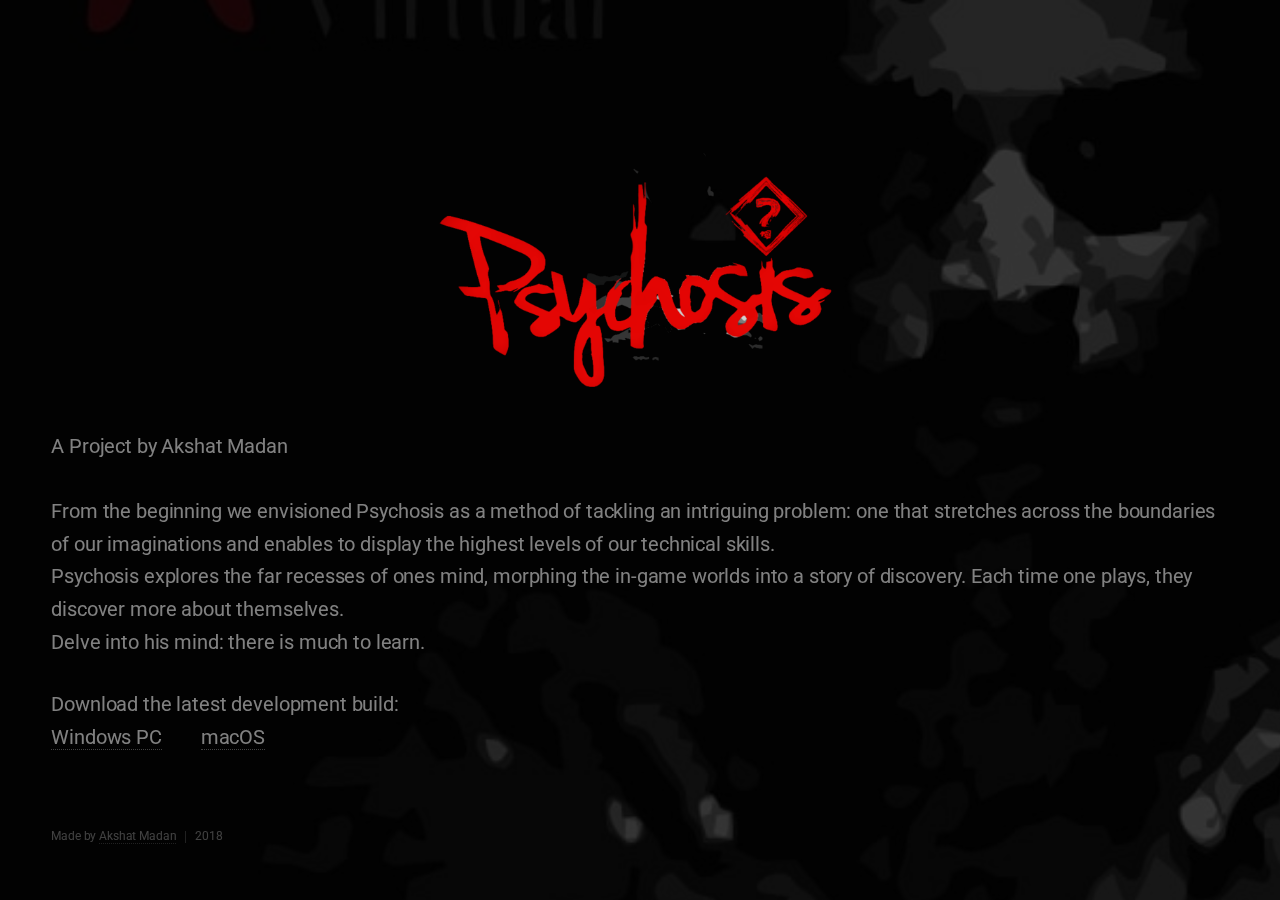
<file: Psychosis/index.html>
<!DOCTYPE HTML>
<html>
	<head>
		<title>Psychosis | Akshat Madan</title>
		<meta charset="utf-8" />
		<meta name="viewport" content="width=device-width, initial-scale=1, user-scalable=no" />
		<link rel="stylesheet" href="assets/css/main.css" />

    <link rel="apple-touch-icon" sizes="180x180" href="/apple-touch-icon.png">
    <link rel="icon" type="image/png" sizes="32x32" href="/favicon-32x32.png">
    <link rel="icon" type="image/png" sizes="16x16" href="/favicon-16x16.png">
    <link rel="manifest" href="/manifest.json">
    <link rel="mask-icon" href="/safari-pinned-tab.svg" color="#5bbad5">
    <meta name="theme-color" content="#ffffff">
    <link rel="shortcut icon" type="image/x-icon" href="favicon.ico" />

	</head>
	<body class="is-preload">

		<!-- Header -->
			<header id="header">
				<p><img src="logo.png" alt="" class="center"></p>
				<p>A Project by Akshat Madan<br /> <br />
          From the beginning we envisioned Psychosis as a method of tackling an intriguing problem: one that stretches across the boundaries of our imaginations and enables to display the highest levels of our technical skills.<br />Psychosis explores the far recesses of ones mind, morphing the in-game worlds into a story of discovery. Each time one plays, they discover more about themselves.<br />Delve into his mind: there is much to learn.</p>

        <p>Download the latest development build:<br />
          <a href="https://drive.google.com/open?id=14AL0xWpOpn1AprdVGHlUJSiVSusT1ACV" download>Windows PC</a>&nbsp;&nbsp;&nbsp;&nbsp;&nbsp;&nbsp;&nbsp;&nbsp;<a href="https://drive.google.com/open?id=1jBmAmL-xZ2YCIJZlztob8Wl3tSVGEM3O" download>macOS</a><br />
        </p>
			</header>

		<!-- Footer -->
			<footer id="footer">
				<ul class="copyright">
					<li>Made by <a href="https://spice135.github.io/">Akshat Madan</a></li><li>2018</li>
				</ul>
			</footer>

		<!-- Scripts -->
			<script src="assets/js/main.js"></script>

	</body>
</html>
</file>
<file: Psychosis/assets/css/main.css>
@import url(font-awesome.min.css);
@import url("https://fonts.googleapis.com/css?family=Roboto:400,700");

/*
	Eventually by HTML5 UP
	html5up.net | @ajlkn
	Free for personal and commercial use under the CCA 3.0 license (html5up.net/license)
*/

html, body, div, span, applet, object,
iframe, h1, h2, h3, h4, h5, h6, p, blockquote,
pre, a, abbr, acronym, address, big, cite,
code, del, dfn, em, img, ins, kbd, q, s, samp,
small, strike, strong, sub, sup, tt, var, b,
u, i, center, dl, dt, dd, ol, ul, li, fieldset,
form, label, legend, table, caption, tbody,
tfoot, thead, tr, th, td, article, aside,
canvas, details, embed, figure, figcaption,
footer, header, hgroup, menu, nav, output, ruby,
section, summary, time, mark, audio, video {
	margin: 0;
	padding: 0;
	border: 0;
	font-size: 100%;
	font: inherit;
	vertical-align: baseline;}

article, aside, details, figcaption, figure,
footer, header, hgroup, menu, nav, section {
	display: block;}

body {
	line-height: 1;
}

ol, ul {
	list-style: none;
}

blockquote, q {
	quotes: none;
}

	blockquote:before, blockquote:after, q:before, q:after {
		content: '';
		content: none;
	}

table {
	border-collapse: collapse;
	border-spacing: 0;
}

body {
	-webkit-text-size-adjust: none;
}

mark {
	background-color: transparent;
	color: inherit;
}

input::-moz-focus-inner {
	border: 0;
	padding: 0;
}

input, select, textarea {
	-moz-appearance: none;
	-webkit-appearance: none;
	-ms-appearance: none;
	appearance: none;
}

/* Basic */

	@-ms-viewport {
		width: device-width;
	}

	body {
		-ms-overflow-style: scrollbar;
	}

	@media screen and (max-width: 480px) {

		html, body {
			min-width: 320px;
		}

	}

	html {
		box-sizing: border-box;
	}

	*, *:before, *:after {
		box-sizing: inherit;
	}

	html, body {
		height: 100%;
		overflow-x: hidden;
		width: 100%;
	}

		@media screen and (max-height: 640px) {

			html, body {
				height: auto;
				min-height: 100%;
			}

		}

	body {
		display: -moz-flex;
		display: -webkit-flex;
		display: -ms-flex;
		display: flex;
		-moz-flex-direction: column;
		-webkit-flex-direction: column;
		-ms-flex-direction: column;
		flex-direction: column;
		-moz-justify-content: center;
		-webkit-justify-content: center;
		-ms-justify-content: center;
		justify-content: center;
		background-color: #000;
		padding: 6em 4em 4em 4em;
	}

		body.is-preload *, body.is-preload *:before, body.is-preload *:after {
			-moz-animation: none !important;
			-webkit-animation: none !important;
			-ms-animation: none !important;
			animation: none !important;
			-moz-transition: none !important;
			-webkit-transition: none !important;
			-ms-transition: none !important;
			transition: none !important;
		}

		body > * {
			position: relative;
			z-index: 2;
		}

		@media screen and (max-width: 1680px) {

			body {
				padding: 6em 3.5em 3.5em 3.5em;
			}

		}

		@media screen and (max-width: 736px) {

			body {
				padding: 5em 2em 2em 2em;
			}

		}

		@media screen and (max-width: 360px) {

			body {
				padding: 5em 1.25em 1.25em 1.25em;
			}

		}

/* BG */

	#bg {
		-moz-transition: opacity 2s ease-in-out;
		-webkit-transition: opacity 2s ease-in-out;
		-ms-transition: opacity 2s ease-in-out;
		transition: opacity 2s ease-in-out;
		height: 100%;
		left: 0;
		opacity: 0.25;
		position: fixed;
		top: 0;
		width: 100%;
		z-index: 1;
	}

		#bg div {
			-moz-transition: opacity 3s ease, visibility 3s;
			-webkit-transition: opacity 3s ease, visibility 3s;
			-ms-transition: opacity 3s ease, visibility 3s;
			transition: opacity 3s ease, visibility 3s;
			background-size: cover;
			height: 100%;
			left: 0;
			opacity: 0;
			position: absolute;
			top: 0;
			visibility: hidden;
			width: 150%;
		}

			#bg div.visible {
				-moz-animation: bg 45s linear infinite;
				-webkit-animation: bg 45s linear infinite;
				-ms-animation: bg 45s linear infinite;
				animation: bg 45s linear infinite;
				opacity: 1;
				visibility: visible;
				z-index: 1;
			}

				#bg div.visible.top {
					z-index: 2;
				}

				@media screen and (max-width: 1280px) {

					#bg div.visible {
						-moz-animation: bg 29.25s linear infinite;
						-webkit-animation: bg 29.25s linear infinite;
						-ms-animation: bg 29.25s linear infinite;
						animation: bg 29.25s linear infinite;
					}

				}

				@media screen and (max-width: 736px) {

					#bg div.visible {
						-moz-animation: bg 18s linear infinite;
						-webkit-animation: bg 18s linear infinite;
						-ms-animation: bg 18s linear infinite;
						animation: bg 18s linear infinite;
					}

				}

			#bg div:only-child {
				-moz-animation-direction: alternate !important;
				-webkit-animation-direction: alternate !important;
				-ms-animation-direction: alternate !important;
				animation-direction: alternate !important;
			}

		body.is-preload #bg {
			opacity: 0;
		}

	@-moz-keyframes bg {
		0% {
			-moz-transform: translateX(0);
			-webkit-transform: translateX(0);
			-ms-transform: translateX(0);
			transform: translateX(0);
		}

		100% {
			-moz-transform: translateX(-25%);
			-webkit-transform: translateX(-25%);
			-ms-transform: translateX(-25%);
			transform: translateX(-25%);
		}
	}

	@-webkit-keyframes bg {
		0% {
			-moz-transform: translateX(0);
			-webkit-transform: translateX(0);
			-ms-transform: translateX(0);
			transform: translateX(0);
		}

		100% {
			-moz-transform: translateX(-25%);
			-webkit-transform: translateX(-25%);
			-ms-transform: translateX(-25%);
			transform: translateX(-25%);
		}
	}

	@-ms-keyframes bg {
		0% {
			-moz-transform: translateX(0);
			-webkit-transform: translateX(0);
			-ms-transform: translateX(0);
			transform: translateX(0);
		}

		100% {
			-moz-transform: translateX(-25%);
			-webkit-transform: translateX(-25%);
			-ms-transform: translateX(-25%);
			transform: translateX(-25%);
		}
	}

	@keyframes bg {
		0% {
			-moz-transform: translateX(0);
			-webkit-transform: translateX(0);
			-ms-transform: translateX(0);
			transform: translateX(0);
		}

		100% {
			-moz-transform: translateX(-25%);
			-webkit-transform: translateX(-25%);
			-ms-transform: translateX(-25%);
			transform: translateX(-25%);
		}
	}

/* Type */

	body, input, select, textarea {
		color: rgba(255, 255, 255, 0.75);
		font-family: "Roboto", sans-serif;
		font-size: 12pt;
		font-weight: 400;
		letter-spacing: -0.01em;
		line-height: 1.65em;
	}

		@media screen and (max-width: 1680px) {

			body, input, select, textarea {
				font-size: 12pt;
			}

		}

		@media screen and (max-width: 1280px) {

			body, input, select, textarea {
				font-size: 11pt;
			}

		}

		@media screen and (max-width: 980px) {

			body, input, select, textarea {
				font-size: 12pt;
			}

		}

		@media screen and (max-width: 736px) {

			body, input, select, textarea {
				font-size: 12pt;
			}

		}

		@media screen and (max-width: 480px) {

			body, input, select, textarea {
				font-size: 12pt;
			}

		}

	a {
		-moz-transition: border-bottom-color 0.2s ease, color 0.2s ease;
		-webkit-transition: border-bottom-color 0.2s ease, color 0.2s ease;
		-ms-transition: border-bottom-color 0.2s ease, color 0.2s ease;
		transition: border-bottom-color 0.2s ease, color 0.2s ease;
		border-bottom: dotted 1px rgba(255, 255, 255, 0.25);
		color: #1cb495;
		text-decoration: none;
	}

		a:hover {
			border-bottom-color: transparent;
			color: #1cb495 !important;
			text-decoration: none;
		}

	strong, b {
		color: #fff;
		font-weight: 700;
	}

	em, i {
		font-style: italic;
	}

	p {
		margin: 0 0 2em 0;
	}

	h1, h2, h3, h4, h5, h6 {
		color: #fff;
		font-weight: 700;
		line-height: 1em;
		margin: 0 0 1em 0;
	}

		h1 a, h2 a, h3 a, h4 a, h5 a, h6 a {
			color: inherit;
			text-decoration: none;
		}

	h1 {
		font-size: 2.5em;
		line-height: 1.25em;
	}

	h2 {
		font-size: 1.75em;
		line-height: 1.5em;
	}

	h3 {
		font-size: 1.35em;
		line-height: 1.5em;
	}

	h4 {
		font-size: 1.1em;
		line-height: 1.5em;
	}

	h5 {
		font-size: 0.9em;
		line-height: 1.5em;
	}

	h6 {
		font-size: 0.7em;
		line-height: 1.5em;
	}

	sub {
		font-size: 0.8em;
		position: relative;
		top: 0.5em;
	}

	sup {
		font-size: 0.8em;
		position: relative;
		top: -0.5em;
	}

	blockquote {
		border-left: solid 8px rgba(255, 255, 255, 0.35);
		font-style: italic;
		margin: 0 0 2em 0;
		padding: 0.5em 0 0.5em 2em;
	}

	code {
		background: rgba(255, 255, 255, 0.125);
		border-radius: 6px;
		border: solid 2px rgba(255, 255, 255, 0.35);
		font-family: "Courier New", monospace;
		font-size: 0.9em;
		margin: 0 0.25em;
		padding: 0.25em 0.65em;
	}

	pre {
		-webkit-overflow-scrolling: touch;
		font-family: "Courier New", monospace;
		font-size: 0.9em;
		margin: 0 0 2em 0;
	}

		pre code {
			display: block;
			line-height: 1.75em;
			padding: 1em 1.5em;
			overflow-x: auto;
		}

	hr {
		border: 0;
		border-bottom: solid 2px rgba(255, 255, 255, 0.35);
		margin: 2em 0;
	}

		hr.major {
			margin: 3em 0;
		}

/* Section/Article */

	section.special, article.special {
		text-align: center;
	}

	header p {
		color: rgba(255, 255, 255, 0.5);
		position: relative;
		margin: 0 0 1.5em 0;
	}

	header h2 + p {
		font-size: 1.25em;
		margin-top: -1em;
		line-height: 1.5em;
	}

	header h3 + p {
		font-size: 1.1em;
		margin-top: -0.8em;
		line-height: 1.5em;
	}

	header h4 + p,
	header h5 + p,
	header h6 + p {
		font-size: 0.9em;
		margin-top: -0.6em;
		line-height: 1.5em;
	}

	@media screen and (max-width: 980px) {

		header br {
			display: none;
		}

	}

	@media screen and (max-width: 736px) {

		header br {
			display: inline;
		}

	}

	@media screen and (max-width: 480px) {

		header br {
			display: none;
		}

	}

/* Icon */

	.icon {
		text-decoration: none;
		border-bottom: none;
		position: relative;
	}

		.icon:before {
			-moz-osx-font-smoothing: grayscale;
			-webkit-font-smoothing: antialiased;
			font-family: FontAwesome;
			font-style: normal;
			font-weight: normal;
			text-transform: none !important;
		}

		.icon > .label {
			display: none;
		}

/* List */

	ol {
		list-style: decimal;
		margin: 0 0 2em 0;
		padding-left: 1.25em;
	}

		ol li {
			padding-left: 0.25em;
		}

	ul {
		list-style: disc;
		margin: 0 0 2em 0;
		padding-left: 1em;
	}

		ul li {
			padding-left: 0.5em;
		}

/* Icons */

	ul.icons {
		cursor: default;
		list-style: none;
		padding-left: 0;
	}

		ul.icons li {
			display: inline-block;
			padding: 0 1em 0 0;
		}

			ul.icons li:last-child {
				padding-right: 0;
			}

			ul.icons li .icon:before {
				font-size: 1.25em;
			}

			ul.icons li a {
				color: inherit;
			}

/* Form */

	form {
		margin: 0 0 2em 0;
	}

		form .message {
			text-decoration: none;
			-moz-transition: opacity 0.2s ease-in-out, -moz-transform 0.2s ease-in-out;
			-webkit-transition: opacity 0.2s ease-in-out, -webkit-transform 0.2s ease-in-out;
			-ms-transition: opacity 0.2s ease-in-out, -ms-transform 0.2s ease-in-out;
			transition: opacity 0.2s ease-in-out, transform 0.2s ease-in-out;
			-moz-transform: scale(1.05);
			-webkit-transform: scale(1.05);
			-ms-transform: scale(1.05);
			transform: scale(1.05);
			height: 2.75em;
			line-height: 2.75em;
			opacity: 0;
		}

			form .message:before {
				-moz-osx-font-smoothing: grayscale;
				-webkit-font-smoothing: antialiased;
				font-family: FontAwesome;
				font-style: normal;
				font-weight: normal;
				text-transform: none !important;
			}

			form .message:before {
				margin-right: 0.5em;
			}

			form .message.visible {
				-moz-transform: scale(1);
				-webkit-transform: scale(1);
				-ms-transform: scale(1);
				transform: scale(1);
				opacity: 1;
			}

			form .message.success {
				color: #1cb495;
			}

				form .message.success:before {
					content: '\f00c';
				}

			form .message.failure {
				color: #ff2361;
			}

				form .message.failure:before {
					content: '\f119';
				}

	label {
		color: #fff;
		display: block;
		font-size: 0.9em;
		font-weight: 700;
		margin: 0 0 1em 0;
	}

	@-moz-keyframes focus {
		0% {
			-moz-transform: scale(1);
			-webkit-transform: scale(1);
			-ms-transform: scale(1);
			transform: scale(1);
		}

		50% {
			-moz-transform: scale(1.025);
			-webkit-transform: scale(1.025);
			-ms-transform: scale(1.025);
			transform: scale(1.025);
		}

		100% {
			-moz-transform: scale(1);
			-webkit-transform: scale(1);
			-ms-transform: scale(1);
			transform: scale(1);
		}
	}

	@-webkit-keyframes focus {
		0% {
			-moz-transform: scale(1);
			-webkit-transform: scale(1);
			-ms-transform: scale(1);
			transform: scale(1);
		}

		50% {
			-moz-transform: scale(1.025);
			-webkit-transform: scale(1.025);
			-ms-transform: scale(1.025);
			transform: scale(1.025);
		}

		100% {
			-moz-transform: scale(1);
			-webkit-transform: scale(1);
			-ms-transform: scale(1);
			transform: scale(1);
		}
	}

	@-ms-keyframes focus {
		0% {
			-moz-transform: scale(1);
			-webkit-transform: scale(1);
			-ms-transform: scale(1);
			transform: scale(1);
		}

		50% {
			-moz-transform: scale(1.025);
			-webkit-transform: scale(1.025);
			-ms-transform: scale(1.025);
			transform: scale(1.025);
		}

		100% {
			-moz-transform: scale(1);
			-webkit-transform: scale(1);
			-ms-transform: scale(1);
			transform: scale(1);
		}
	}

	@keyframes focus {
		0% {
			-moz-transform: scale(1);
			-webkit-transform: scale(1);
			-ms-transform: scale(1);
			transform: scale(1);
		}

		50% {
			-moz-transform: scale(1.025);
			-webkit-transform: scale(1.025);
			-ms-transform: scale(1.025);
			transform: scale(1.025);
		}

		100% {
			-moz-transform: scale(1);
			-webkit-transform: scale(1);
			-ms-transform: scale(1);
			transform: scale(1);
		}
	}

	input[type="text"],
	input[type="password"],
	input[type="email"],
	select,
	textarea {
		-moz-appearance: none;
		-webkit-appearance: none;
		-ms-appearance: none;
		appearance: none;
		-moz-transform: scale(1);
		-webkit-transform: scale(1);
		-ms-transform: scale(1);
		transform: scale(1);
		-moz-transition: border-color 0.2s ease, background-color 0.2s ease;
		-webkit-transition: border-color 0.2s ease, background-color 0.2s ease;
		-ms-transition: border-color 0.2s ease, background-color 0.2s ease;
		transition: border-color 0.2s ease, background-color 0.2s ease;
		background-color: transparent;
		border-radius: 6px;
		border: none;
		border: solid 2px rgba(255, 255, 255, 0.35);
		color: inherit;
		display: block;
		outline: 0;
		padding: 0 1em;
		text-decoration: none;
		width: 100%;
	}

		input[type="text"]:invalid,
		input[type="password"]:invalid,
		input[type="email"]:invalid,
		select:invalid,
		textarea:invalid {
			box-shadow: none;
		}

		input[type="text"]:focus,
		input[type="password"]:focus,
		input[type="email"]:focus,
		select:focus,
		textarea:focus {
			-moz-animation: focus 0.1s;
			-webkit-animation: focus 0.1s;
			-ms-animation: focus 0.1s;
			animation: focus 0.1s;
			background-color: rgba(255, 255, 255, 0.125);
			border-color: #1cb495;
		}

	select {
		background-image: url("data:image/svg+xml;charset=utf8,%3Csvg xmlns='http://www.w3.org/2000/svg' width='40' height='40' preserveAspectRatio='none' viewBox='0 0 40 40'%3E%3Cpath d='M9.4,12.3l10.4,10.4l10.4-10.4c0.2-0.2,0.5-0.4,0.9-0.4c0.3,0,0.6,0.1,0.9,0.4l3.3,3.3c0.2,0.2,0.4,0.5,0.4,0.9 c0,0.4-0.1,0.6-0.4,0.9L20.7,31.9c-0.2,0.2-0.5,0.4-0.9,0.4c-0.3,0-0.6-0.1-0.9-0.4L4.3,17.3c-0.2-0.2-0.4-0.5-0.4-0.9 c0-0.4,0.1-0.6,0.4-0.9l3.3-3.3c0.2-0.2,0.5-0.4,0.9-0.4S9.1,12.1,9.4,12.3z' fill='rgba(255, 255, 255, 0.35)' /%3E%3C/svg%3E");
		background-size: 1.25rem;
		background-repeat: no-repeat;
		background-position: calc(100% - 1rem) center;
		height: 2.75em;
		padding-right: 2.75em;
		text-overflow: ellipsis;
	}

		select option {
			color: #fff;
			background: #000;
		}

		select:focus::-ms-value {
			background-color: transparent;
		}

		select::-ms-expand {
			display: none;
		}

	input[type="text"],
	input[type="password"],
	input[type="email"],
	select {
		height: 2.75em;
	}

	textarea {
		padding: 0.75em 1em;
	}

	input[type="checkbox"],
	input[type="radio"] {
		-moz-appearance: none;
		-webkit-appearance: none;
		-ms-appearance: none;
		appearance: none;
		display: block;
		float: left;
		margin-right: -2em;
		opacity: 0;
		width: 1em;
		z-index: -1;
	}

		input[type="checkbox"] + label,
		input[type="radio"] + label {
			text-decoration: none;
			color: rgba(255, 255, 255, 0.75);
			cursor: pointer;
			display: inline-block;
			font-size: 1em;
			font-weight: 400;
			padding-left: 2.4em;
			padding-right: 0.75em;
			position: relative;
		}

			input[type="checkbox"] + label:before,
			input[type="radio"] + label:before {
				-moz-osx-font-smoothing: grayscale;
				-webkit-font-smoothing: antialiased;
				font-family: FontAwesome;
				font-style: normal;
				font-weight: normal;
				text-transform: none !important;
			}

			input[type="checkbox"] + label:before,
			input[type="radio"] + label:before {
				background: rgba(255, 255, 255, 0.125);
				border-radius: 6px;
				border: solid 2px rgba(255, 255, 255, 0.35);
				content: '';
				display: inline-block;
				height: 1.65em;
				left: 0;
				line-height: 1.58125em;
				position: absolute;
				text-align: center;
				top: 0;
				width: 1.65em;
			}

		input[type="checkbox"]:checked + label:before,
		input[type="radio"]:checked + label:before {
			background: #1cb495;
			border-color: #1cb495;
			color: #ffffff;
			content: '\f00c';
		}

		input[type="checkbox"]:focus + label:before,
		input[type="radio"]:focus + label:before {
			border-color: #1cb495;
			box-shadow: 0 0 0 2px #1cb495;
		}

	input[type="checkbox"] + label:before {
		border-radius: 6px;
	}

	input[type="radio"] + label:before {
		border-radius: 100%;
	}

	::-webkit-input-placeholder {
		color: rgba(255, 255, 255, 0.5) !important;
		opacity: 1.0;
	}

	:-moz-placeholder {
		color: rgba(255, 255, 255, 0.5) !important;
		opacity: 1.0;
	}

	::-moz-placeholder {
		color: rgba(255, 255, 255, 0.5) !important;
		opacity: 1.0;
	}

	:-ms-input-placeholder {
		color: rgba(255, 255, 255, 0.5) !important;
		opacity: 1.0;
	}

	.formerize-placeholder {
		color: rgba(255, 255, 255, 0.5) !important;
		opacity: 1.0;
	}

/* Button */

	input[type="submit"],
	input[type="reset"],
	input[type="button"],
	button,
	.button {
		-moz-appearance: none;
		-webkit-appearance: none;
		-ms-appearance: none;
		appearance: none;
		-moz-transition: background-color 0.2s ease-in-out, color 0.2s ease-in-out, opacity 0.2s ease-in-out;
		-webkit-transition: background-color 0.2s ease-in-out, color 0.2s ease-in-out, opacity 0.2s ease-in-out;
		-ms-transition: background-color 0.2s ease-in-out, color 0.2s ease-in-out, opacity 0.2s ease-in-out;
		transition: background-color 0.2s ease-in-out, color 0.2s ease-in-out, opacity 0.2s ease-in-out;
		background-color: #1cb495;
		border-radius: 6px;
		border: 0;
		color: #ffffff !important;
		cursor: pointer;
		display: inline-block;
		font-weight: 700;
		height: 2.75em;
		line-height: 2.75em;
		padding: 0 1.125em;
		text-align: center;
		text-decoration: none;
		white-space: nowrap;
	}

		input[type="submit"]:hover,
		input[type="reset"]:hover,
		input[type="button"]:hover,
		button:hover,
		.button:hover {
			background-color: #1fcaa7;
		}

		input[type="submit"]:active,
		input[type="reset"]:active,
		input[type="button"]:active,
		button:active,
		.button:active {
			background-color: #199e83;
		}

		input[type="submit"].disabled, input[type="submit"]:disabled,
		input[type="reset"].disabled,
		input[type="reset"]:disabled,
		input[type="button"].disabled,
		input[type="button"]:disabled,
		button.disabled,
		button:disabled,
		.button.disabled,
		.button:disabled {
			opacity: 0.5;
		}

		@media screen and (max-width: 480px) {

			input[type="submit"],
			input[type="reset"],
			input[type="button"],
			button,
			.button {
				padding: 0;
			}

		}

/* Header */

	#header h1 {
		font-size: 3.25em;
		margin: 0 0 0.55em 0;
	}

	#header p {
		font-size: 1.35em;
		line-height: 1.65em;
	}

	#header a {
		color: inherit;
	}

	@media screen and (max-width: 736px) {

		#header h1 {
			font-size: 2em;
		}

		#header p {
			font-size: 1em;
		}

	}

	@media screen and (max-width: 480px) {

		#header {
			margin: 0 0 1em 0;
		}

	}

/* Signup Form */

	#signup-form {
		display: -moz-flex;
		display: -webkit-flex;
		display: -ms-flex;
		display: flex;
		position: relative;
	}

		#signup-form input[type="text"],
		#signup-form input[type="password"],
		#signup-form input[type="email"] {
			width: 18em;
		}

		#signup-form > * {
			margin: 0 0 0 1em;
		}

		#signup-form > :first-child {
			margin: 0 0 0 0;
		}

		@media screen and (max-width: 480px) {

			#signup-form {
				-moz-flex-direction: column;
				-webkit-flex-direction: column;
				-ms-flex-direction: column;
				flex-direction: column;
			}

				#signup-form input[type="type"],
				#signup-form input[type="password"],
				#signup-form input[type="email"] {
					width: 100%;
				}

				#signup-form > * {
					margin: 1.25em 0 0 0;
				}

				#signup-form .message {
					bottom: -1.5em;
					font-size: 0.9em;
					height: 1em;
					left: 0;
					line-height: inherit;
					margin-top: 0;
					position: absolute;
				}

		}

/* Footer */

	#footer {
		-moz-transition: opacity 0.5s ease-in-out;
		-webkit-transition: opacity 0.5s ease-in-out;
		-ms-transition: opacity 0.5s ease-in-out;
		transition: opacity 0.5s ease-in-out;
		bottom: 4em;
		color: rgba(255, 255, 255, 0.5);
		left: 4em;
		opacity: 0.5;
		position: absolute;
	}

		#footer .icons {
			margin: 0 0 0.5em 0;
		}

		#footer .copyright {
			font-size: 0.8em;
			list-style: none;
			padding: 0;
		}

			#footer .copyright li {
				border-left: solid 1px rgba(255, 255, 255, 0.25);
				display: inline-block;
				line-height: 1em;
				margin: 0 0 0 0.75em;
				padding: 0 0 0 0.75em;
			}

				#footer .copyright li:first-child {
					border-left: 0;
					margin-left: 0;
					padding-left: 0;
				}

			#footer .copyright a {
				color: inherit;
			}

		#footer:hover {
			opacity: 1;
		}

		#footer > :last-child {
			margin-bottom: 0;
		}

		@media screen and (max-width: 1680px) {

			#footer {
				bottom: 3.5em;
				left: 3.5em;
			}

		}

		@media screen and (max-width: 736px) {

			#footer {
				bottom: 2em;
				left: 2em;
			}

		}

		@media screen and (max-width: 360px) {

			#footer {
				bottom: 1.25em;
				left: 1.25em;
			}

		}

		@media screen and (max-height: 640px) {

			#footer {
				bottom: auto;
				left: auto;
				margin: 1em 0 0 0;
				position: relative;
			}

		}

    .center {
    display: block;
    margin-left: auto;
    margin-right: auto;
    width: 40%;
    height:40%;

}
</file>
